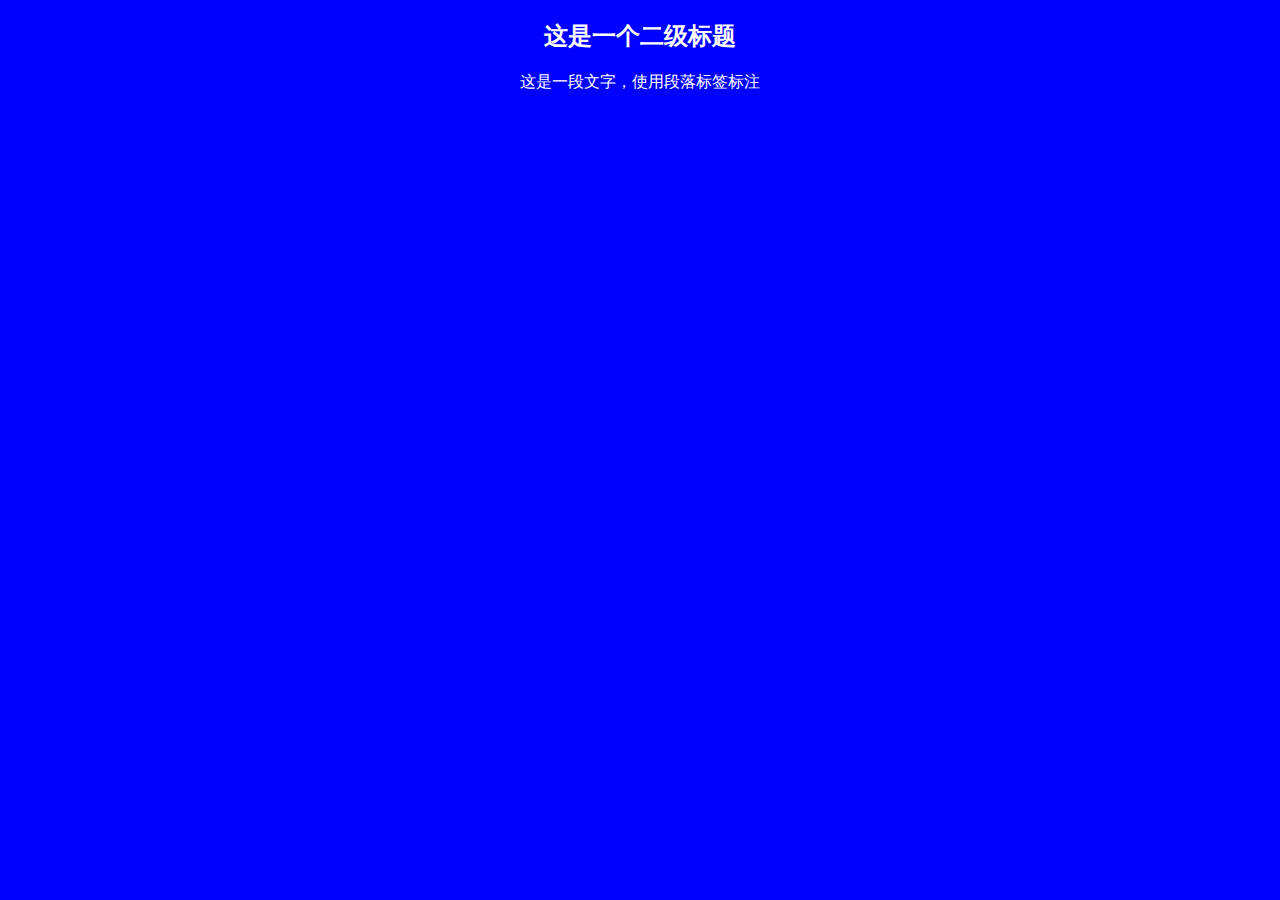
<file: 1/index.html>
<!DOCTYPE html>
<html lang="en">
<head>
    <meta charset="UTF-8">
    <meta name="viewport" content="width=device-width, initial-scale=1.0">
    <title>电子商务B1801班实验课1</title>
<link rel="stylesheet" href="css/style.css">
</head>
<body>
    <h2>这是一个二级标题</h2>
    <p>这是一段文字，使用段落标签标注</p>
</body>
</html>
</file>
<file: 1/css/style.css>
body{
    background-color: blue;
    color: #ffffff;
    text-align: center;
}
</file>
